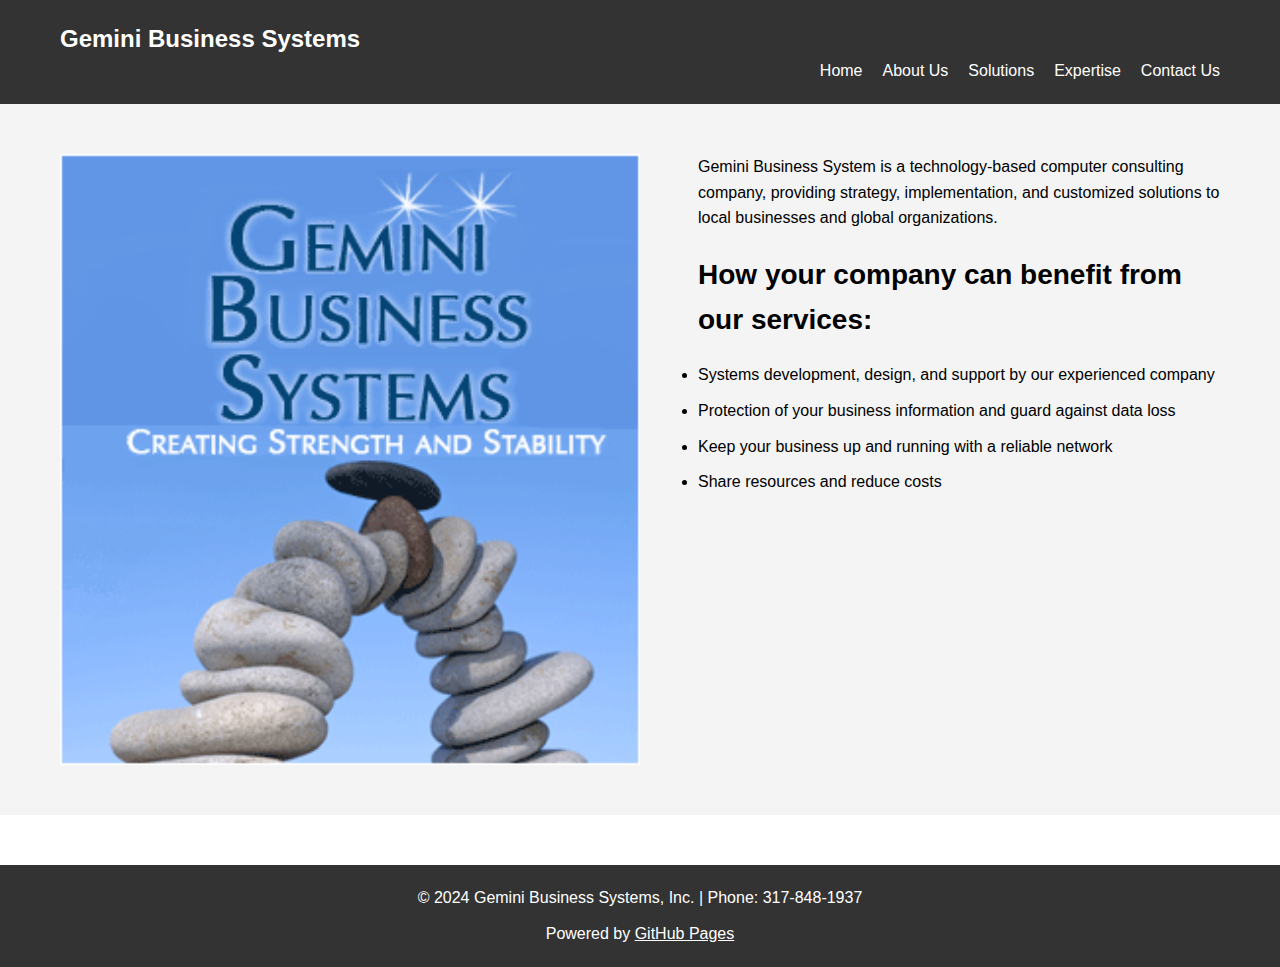
<file: index.html>
<!DOCTYPE html>
<html lang="en">
<head>
    <meta charset="UTF-8">
    <meta name="viewport" content="width=device-width, initial-scale=1.0">
    <title>Gemini Business Systems</title>
    <link rel="stylesheet" href="styles.css">
</head>
<body>
    <header class="header">
        <div class="container">
            <h1 class="logo">Gemini Business Systems</h1>
            <nav class="navbar">
                <ul class="nav-links">
                    <li><a href="index.html">Home</a></li>
                    <li><a href="about.html">About Us</a></li>
                    <li><a href="solutions.html">Solutions</a></li>
                    <li class="dropdown">
                        <a href="#" class="dropdown-btn">Expertise</a>
                        <div class="dropdown-content">
                            <a href="linc.html">Linc/EAE</a>
                            <a href="cobol.html">COBOL</a>
                            <a href="unisys.html">Unisys MCP</a>
                        </div>
                    </li>
                    <li><a href="contact.html">Contact Us</a></li>
                </ul>
            </nav>
        </div>
    </header>

    <section class="hero">
        <div class="container">
            <div class="hero-content">
                <img src="images/top_rocks.png" alt="New Logo Image" class="hero-image">
                <div class="hero-text">
                    <p class="hero-description">Gemini Business System is a technology-based computer consulting company, providing strategy, implementation, and customized solutions to local businesses and global organizations.</p>
                    <h2 class="hero-title">How your company can benefit from our services:</h2>
                    <ul class="benefits-list">
                        <li>Systems development, design, and support by our experienced company</li>
                        <li>Protection of your business information and guard against data loss</li>
                        <li>Keep your business up and running with a reliable network</li>
                        <li>Share resources and reduce costs</li>
                    </ul>
                </div>
            </div>
        </div>
    </section>

    <footer class="footer">
        <div class="container">
            <p class="footer-text">&copy; 2024 Gemini Business Systems, Inc. | Phone: 317-848-1937</p>
            <p class="footer-powered-by">Powered by <a href="https://pages.github.com/" target="_blank">GitHub Pages</a></p>
        </div>
    </footer>

    <script src="script.js"></script>
    
</body>
</html>
</file>
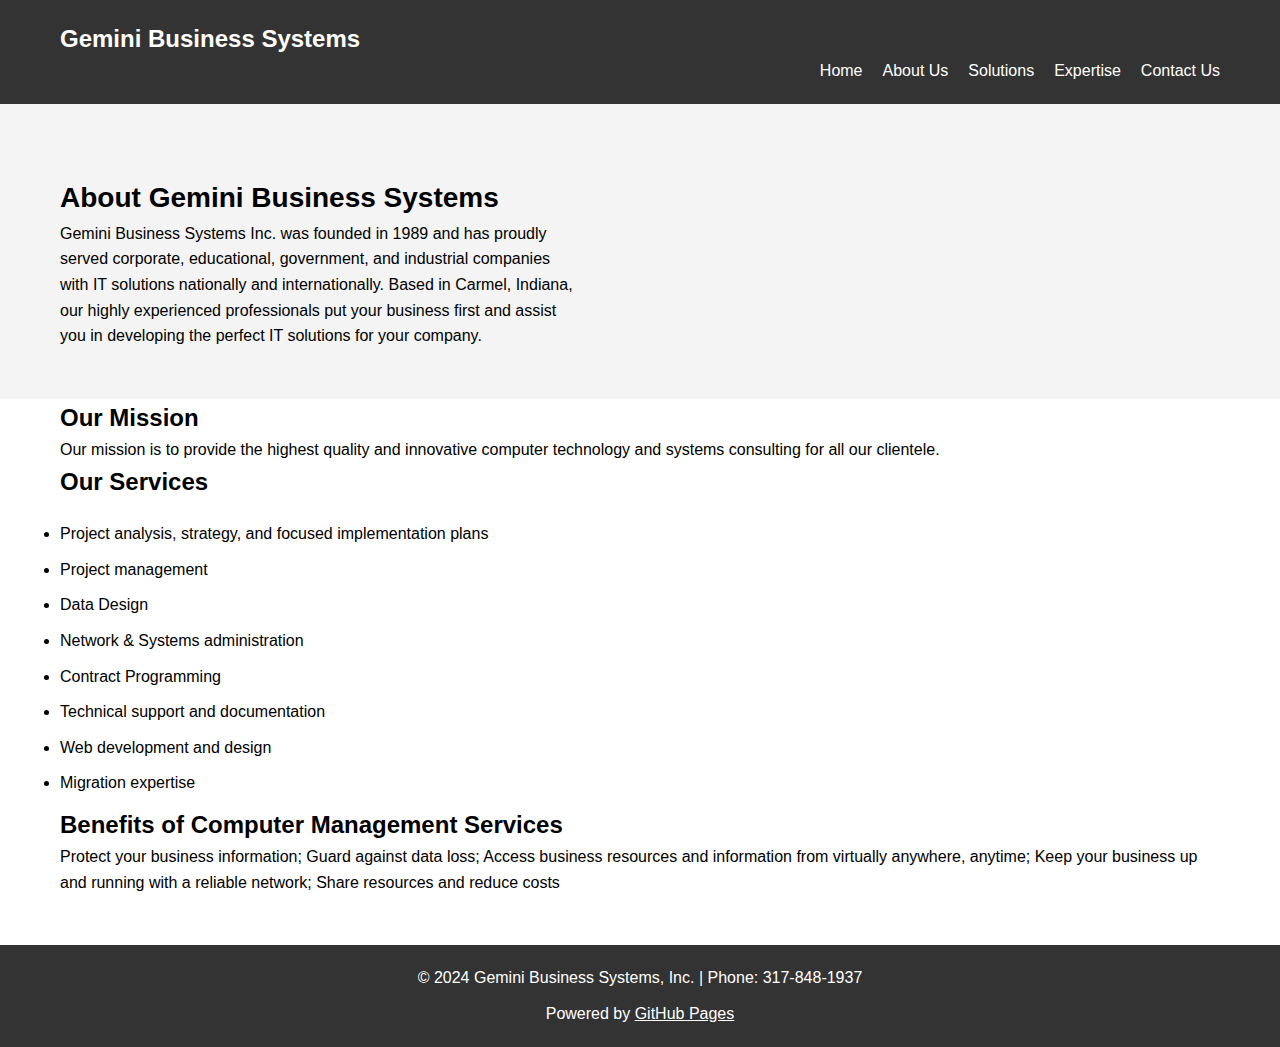
<file: about.html>
<!DOCTYPE html>
<html lang="en">
<head>
    <meta charset="UTF-8">
    <meta name="viewport" content="width=device-width, initial-scale=1.0">
    <title>About Gemini Business Systems</title>
    <link rel="stylesheet" href="styles.css">
</head>
<body>
    <header class="header">
        <div class="container">
            <h1 class="logo">Gemini Business Systems</h1>
            <nav class="navbar">
                <ul class="nav-links">
                    <li><a href="index.html">Home</a></li>
                    <li><a href="about.html">About Us</a></li>
                    <li><a href="solutions.html">Solutions</a></li>
                    <li class="dropdown">
                        <a href="#" class="dropdown-btn">Expertise</a>
                        <div class="dropdown-content">
                            <a href="linc.html">Linc/EAE</a>
                            <a href="cobol.html">COBOL</a>
                            <a href="unisys.html">Unisys MCP</a>
                            <!--- remove php page -->
                            <!--<a href="php.html">PHP</a>-->
                        </div>
                    </li>
                    <!-- remove Partnerships altogether -->
					<!--<li class="dropdown">
                        <a href="#" class="dropdown-btn">Partnerships</a>
                        <div class="dropdown-content">
                            <a href="filevision.html">FileVision</a>
                        </div>
                    </li>-->
                    <li><a href="contact.html">Contact Us</a></li>
                </ul>
            </nav>
        </div>
    </header>

    <section class="hero">
        <div class="container">
            <div class="hero-content">
                <div class="hero-text">
                    <h2 class="hero-title">About Gemini Business Systems</h2>
                    <p class="hero-description">
                        Gemini Business Systems Inc. was founded in 1989 and has proudly served corporate, educational, government, and industrial companies with IT solutions nationally and internationally. Based in Carmel, Indiana, our highly experienced professionals put your business first and assist you in developing the perfect IT solutions for your company.
                    </p>
                </div>
            </div>
        </div>
    </section>

    <section class="about-content">
        <div class="container">
            <h2 class="section-title">Our Mission</h2>
            <p>
                Our mission is to provide the highest quality and innovative computer technology and systems consulting for all our clientele.
            </p>

            <h2 class="section-title">Our Services</h2>
            <ul class="benefits-list">
                <li>Project analysis, strategy, and focused implementation plans</li>
                <li>Project management</li>
                <li>Data Design</li>
                <li>Network & Systems administration</li>
                <li>Contract Programming</li>
                <li>Technical support and documentation</li>
                <li>Web development and design</li>
                <li>Migration expertise</li>
            </ul>

			<h2 class="section-title">Benefits of Computer Management Services</h2>
            <p>
                Protect your business information; Guard against data loss; Access business resources and information from virtually anywhere, anytime; Keep your business up and running with a reliable network; Share resources and reduce costs
            </p>
        </div>
    </section>

    <footer class="footer">
        <div class="container">
            <p class="footer-text">&copy; 2024 Gemini Business Systems, Inc. | Phone: 317-848-1937</p>
            <p class="footer-powered-by">Powered by <a href="https://pages.github.com/" target="_blank">GitHub Pages</a></p>
        </div>
    </footer>

    <script src="script.js"></script>
</body>
</html>
</file>
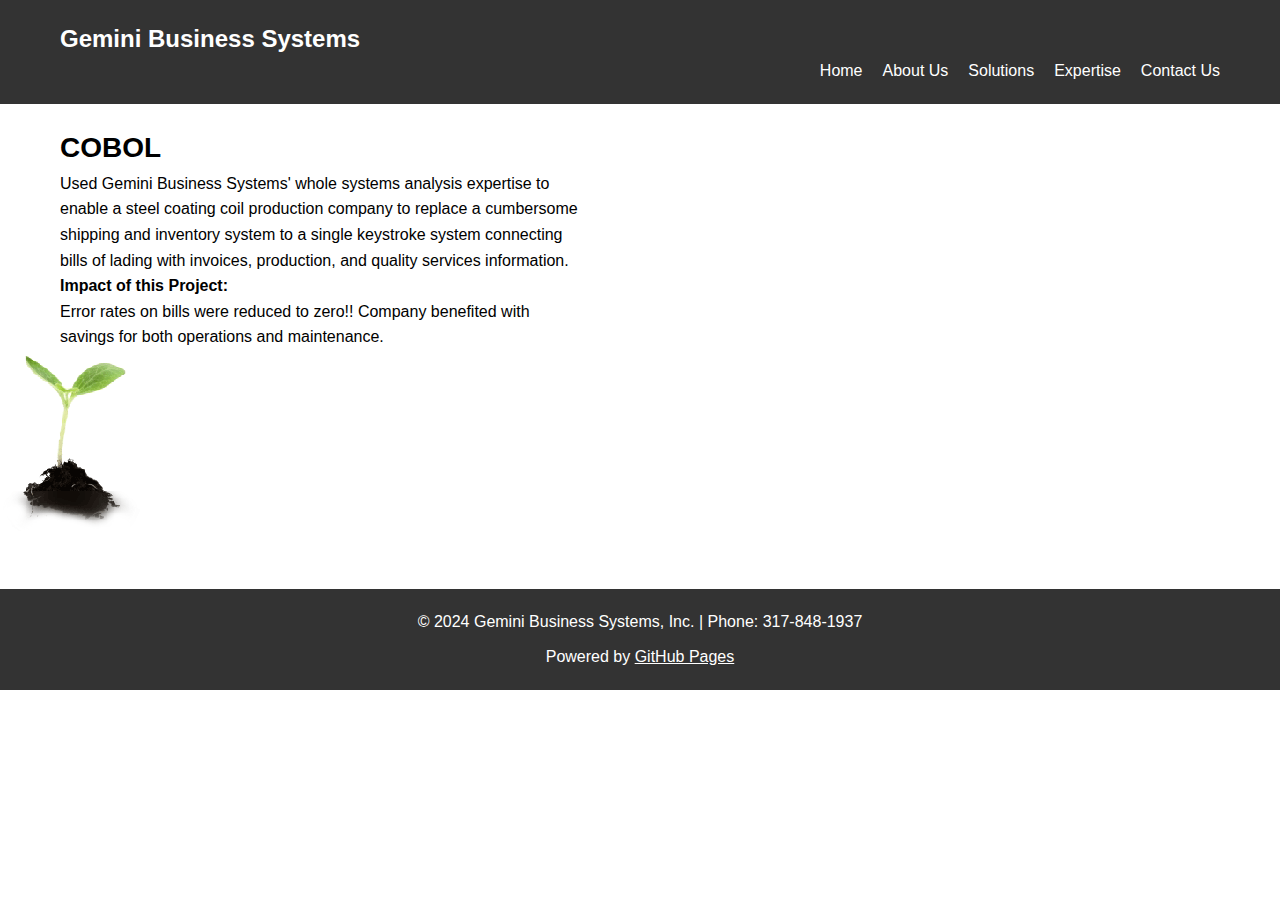
<file: cobol.html>
<!--- originally from view-source:https://www.geminibusiness.com/cobol.php --->
<!DOCTYPE html>
<html lang="en">

<head>
	<meta charset="UTF-8">
	<meta name="viewport" content="width=device-width, initial-scale=1.0">
	<title>Expertise - COBOL - Gemini Business Systems</title>
	<link rel="stylesheet" href="styles.css">
</head>

<body>
	<header class="header">
        <div class="container">
            <h1 class="logo">Gemini Business Systems</h1>
            <nav class="navbar">
                <ul class="nav-links">
                    <li><a href="index.html">Home</a></li>
                    <li><a href="about.html">About Us</a></li>
                    <li><a href="solutions.html">Solutions</a></li>
                    <li class="dropdown">
                        <a href="#" class="dropdown-btn">Expertise</a>
                        <div class="dropdown-content">
                            <a href="linc.html">Linc/EAE</a>
                            <a href="cobol.html">COBOL</a>
                            <a href="unisys.html">Unisys MCP</a>
                            <!--- remove php page -->
                            <!--<a href="php.html">PHP</a>-->
                        </div>
                    </li>
                    <!-- remove Partnerships altogether -->
					<!--<li class="dropdown">
                        <a href="#" class="dropdown-btn">Partnerships</a>
                        <div class="dropdown-content">
                            <a href="filevision.html">FileVision</a>
                        </div>
                    </li>-->
                    <li><a href="contact.html">Contact Us</a></li>
                </ul>
            </nav>
        </div>
    </header>

	<section class="cobol-content">
		<div class="container">
			<div class="hero-content">
				<div class="hero-text">
					<h2 class="hero-title">COBOL</h2>
					<p>
						Used Gemini Business Systems' whole systems analysis expertise to enable a steel coating coil
						production company to replace a cumbersome shipping and inventory system to a single keystroke
						system connecting bills of lading with invoices, production, and quality services information.
					</p>
					<p>
						<strong>Impact of this Project:</strong><br>
						Error rates on bills were reduced to zero!!
						Company benefited with savings for both operations and maintenance.
					</p>
				</div>
			</div>
		</div>
		<img src="images/plant.gif" alt="Plant Image" class="cobol-image">
	</section>

	<footer class="footer">
		<div class="container">
			<p class="footer-text">&copy; 2024 Gemini Business Systems, Inc. | Phone: 317-848-1937</p>
			<p class="footer-powered-by">Powered by <a href="https://pages.github.com/" target="_blank">GitHub Pages</a>
			</p>
		</div>
	</footer>

	<script src="script.js"></script>
</body>

</html>





<!-- old
<!DOCTYPE html
	PUBLIC "-//W3C//DTD XHTML 1.0 Transitional//EN" "http://www.w3.org/TR/xhtml1/DTD/xhtml1-transitional.dtd">

<html xmlns="http://www.w3.org/1999/xhtml" lang="en">

<head>
	<link rel="stylesheet" href="gemstyle.css">
	<title>Gemini Business Systems</title>

	<meta http-equiv="Content-Type" content="text/html; charset=utf-8" />
	<meta http-equiv="Content-Style-Type" content="text/css" />




	<script src="includes/prototype.lite.js" type="text/javascript"></script>
	<script src="includes/moo.fx.pack.js" type="text/javascript"></script>

	<meta name="author" content="Ryan Dunwiddie - Kittiff.com" />
	<meta name="copyright" content="&copy; 2007 Gemini Business Systems" />
	<meta name="description" content="computer consulting" />
	<meta name="keywords" content="corporate,guidelines,cataloging" />



</head>

<body>
	<div id="container">

		<div id="top">

		</div>

		<div id="body">

			<div id="sidebar">
				<div id="menu">
					<ul>
						<li><a href="index.html">home</a></li>
						<li><a href="about.html">about us</a></li>
						<li><a href="solutions.html">solutions</a></li>

						<li><a href="#">expertise</a></li>
						<li class="small">
							<ul class="sub">
								<li><a href="linc.html">linc/eae</a></li>
								<li><a href="cobol.html">cobol</a></li>
								<li><a href="unisys.html">unisys mcp</a></li>
								<li><a href="php.html">php</a></li>
							</ul>
						</li>
						<li><a href="#">partnerships</a></li>
						<li>
							<ul class="sub">
								<li><a href="filevision.html">filevision</a></li>
							</ul>
						</li>
						<li><a href="contact.html">contact us</a></li>

					</ul>
				</div>
				<p>Copyright &copy; 2024
					<br />
					Gemini Business Systems, Inc.<br />
					1089 Third Ave. S.W. Suite 103<br />
					Carmel, IN 46032<br />
					info@geminibusiness.com
				</p>

			</div>
			<div id="content">

				<h1>COBOL
				</h1>
				<p>

					Used Gemini Business Systems' whole systems analysis expertise to enable a steel coating coil
					production company to replace a cumbersome shipping and inventory system to a single keystroke
					system connecting bills of lading with invoices, production, and quality services information.
				</p>
				<p>
					<strong>Impact of this Project:</strong><br>
					Error rates on bills were reduced to zero!!
					Company benefited with savings for both operations and maintenance.


				</p>
				<div id="small-line1">
					<p>
						Roll Coater Inc.
						</br> Greenfield, IN
						</br></br>
					</p>
				</div>
				<img src="images/plant.gif" class="right">
			</div>
		</div>
		<div id="footer">
			<!--- change phone number and remove kittiff
			Copyright &copy; Gemini Business Systems, Inc. | Phone: 317-848-1937
			<br />
			<a href='https://pages.github.com/' target="_blank">powered by github pages</a><br />
		</div>
	</div>
</body>

</html>-->
</file>
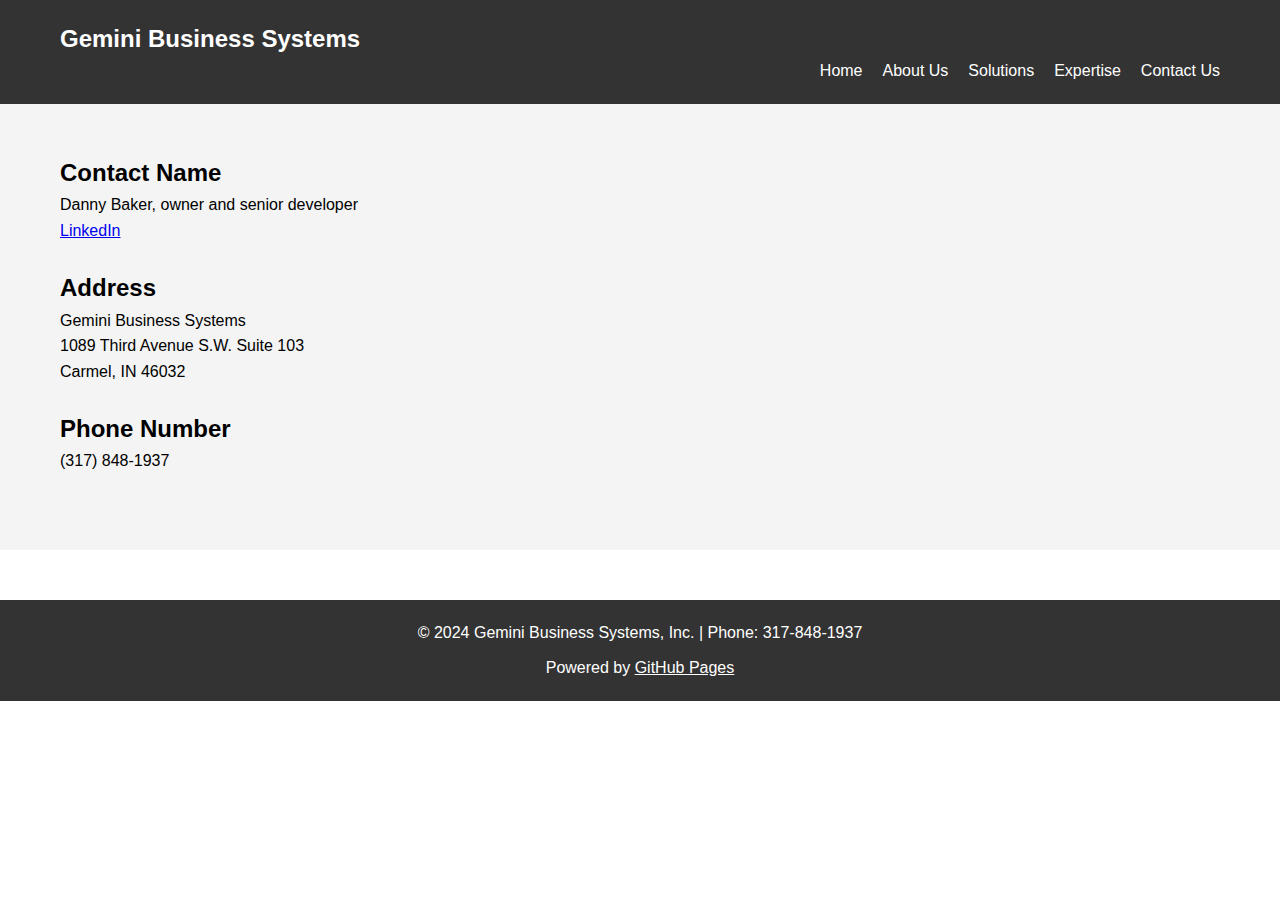
<file: contact.html>
<!--- from view-source:https://www.geminibusiness.com/contactus.php --->
<!DOCTYPE html>
<html lang="en">
<head>
    <meta charset="UTF-8">
    <meta name="viewport" content="width=device-width, initial-scale=1.0">
    <title>Contact Us - Gemini Business Systems</title>
    <link rel="stylesheet" href="styles.css">
</head>
<body>
    <header class="header">
        <div class="container">
            <h1 class="logo">Gemini Business Systems</h1>
            <nav class="navbar">
                <ul class="nav-links">
                    <li><a href="index.html">Home</a></li>
                    <li><a href="about.html">About Us</a></li>
                    <li><a href="solutions.html">Solutions</a></li>
                    <li class="dropdown">
                        <a href="#" class="dropdown-btn">Expertise</a>
                        <div class="dropdown-content">
                            <a href="linc.html">Linc/EAE</a>
                            <a href="cobol.html">COBOL</a>
                            <a href="unisys.html">Unisys MCP</a>
                            <!--- remove php page -->
                            <!--<a href="php.html">PHP</a>-->
                        </div>
                    </li>
                    <!-- remove Partnerships altogether -->
					<!--<li class="dropdown">
                        <a href="#" class="dropdown-btn">Partnerships</a>
                        <div class="dropdown-content">
                            <a href="filevision.html">FileVision</a>
                        </div>
                    </li>-->
                    <li><a href="contact.html">Contact Us</a></li>
                </ul>
            </nav>
        </div>
    </header>


	<section class="hero">
        <div class="container">
            <div class="hero-content">
                <div class="hero-text">
					<h2>Contact Name</h2>
					<p>
						Danny Baker, owner and senior developer<br>
						<a href="https://www.linkedin.com/in/danny-baker-65ab276/">LinkedIn</a><br><br>
					</p>
					<h2>Address</h2>
					<p>
						Gemini Business Systems<br>
						1089 Third Avenue S.W. Suite 103<br>
						Carmel, IN 46032<br><br>
					</p>
					<h2>Phone Number</h2>
					<p>
						(317) 848-1937<br><br>
					</p>
                </div>
            </div>
        </div>
    </section>


	<footer class="footer">
        <div class="container">
            <p class="footer-text">&copy; 2024 Gemini Business Systems, Inc. | Phone: 317-848-1937</p>
            <p class="footer-powered-by">Powered by <a href="https://pages.github.com/" target="_blank">GitHub Pages</a></p>
        </div>
    </footer>

    <script src="script.js"></script>
</body>
</html>



<!-- old
	<!DOCTYPE html
	PUBLIC "-//W3C//DTD XHTML 1.0 Transitional//EN" "http://www.w3.org/TR/xhtml1/DTD/xhtml1-transitional.dtd">

<html xmlns="http://www.w3.org/1999/xhtml" lang="en">

<head>
	<link rel="stylesheet" href="gemstyle.css">
	<title>Gemini Business Systems</title>

	<meta http-equiv="Content-Type" content="text/html; charset=utf-8" />
	<meta http-equiv="Content-Style-Type" content="text/css" />




	<script src="includes/prototype.lite.js" type="text/javascript"></script>
	<script src="includes/moo.fx.pack.js" type="text/javascript"></script>

	<meta name="author" content="Ryan Dunwiddie - Kittiff.com" />
	<meta name="copyright" content="&copy; 2007 Gemini Business Systems" />
	<meta name="description" content="computer consulting" />
	<meta name="keywords" content="corporate,guidelines,cataloging" />



</head>

<body>
	<div id="container">

		<div id="top">

		</div>

		<div id="body">

			<div id="sidebar">
				<div id="menu">
					<ul>
						<li><a href="index.html">home</a></li>
						<li><a href="about.html">about us</a></li>
						<li><a href="solutions.html">solutions</a></li>

						<li><a href="#">expertise</a></li>
						<li class="small">
							<ul class="sub">
								<li><a href="linc.html">linc/eae</a></li>
								<li><a href="cobol.html">cobol</a></li>
								<li><a href="unisys.html">unisys mcp</a></li>
								<li><a href="php.html">php</a></li>
							</ul>
						</li>
						<li><a href="#">partnerships</a></li>
						<li>
							<ul class="sub">
								<li><a href="filevision.html">filevision</a></li>
							</ul>
						</li>
						<li><a href="contact.html">contact us</a></li>

					</ul>
				</div>
				<p>Copyright &copy; 2024
					<br />
					Gemini Business Systems, Inc.<br />
					1089 Third Ave. S.W. Suite 103<br />
					Carmel, IN 46032<br />
					info@geminibusiness.com
				</p>

			</div>
			<div id="content">
				<h1>Contact Name</h1>
				<p>
					Danny Baker, owner and senior developer<br>
					<a href="https://www.linkedin.com/in/danny-baker-65ab276/">LinkedIn</a><br><br>
				</p>
				<h1>Address</h1>
				<p>
					Gemini Business Systems<br>
					1089 Third Avenue S.W. Suite 103<br>
					Carmel, IN 46032<br><br>
				</p>
				<h1>Phone Number</h1>
				<p>
					(317) 848-1937<br><br>
				</p>
			</div>
		</div>
		<div id="footer">
			<!--- change phone number and remove kittiff 
			Copyright &copy; Gemini Business Systems, Inc. | Phone: 317-848-1937
			<br />
			<a href='https://pages.github.com/' target="_blank">powered by github pages</a><br />
		</div>
	</div>
</body>

</html>-->
</file>
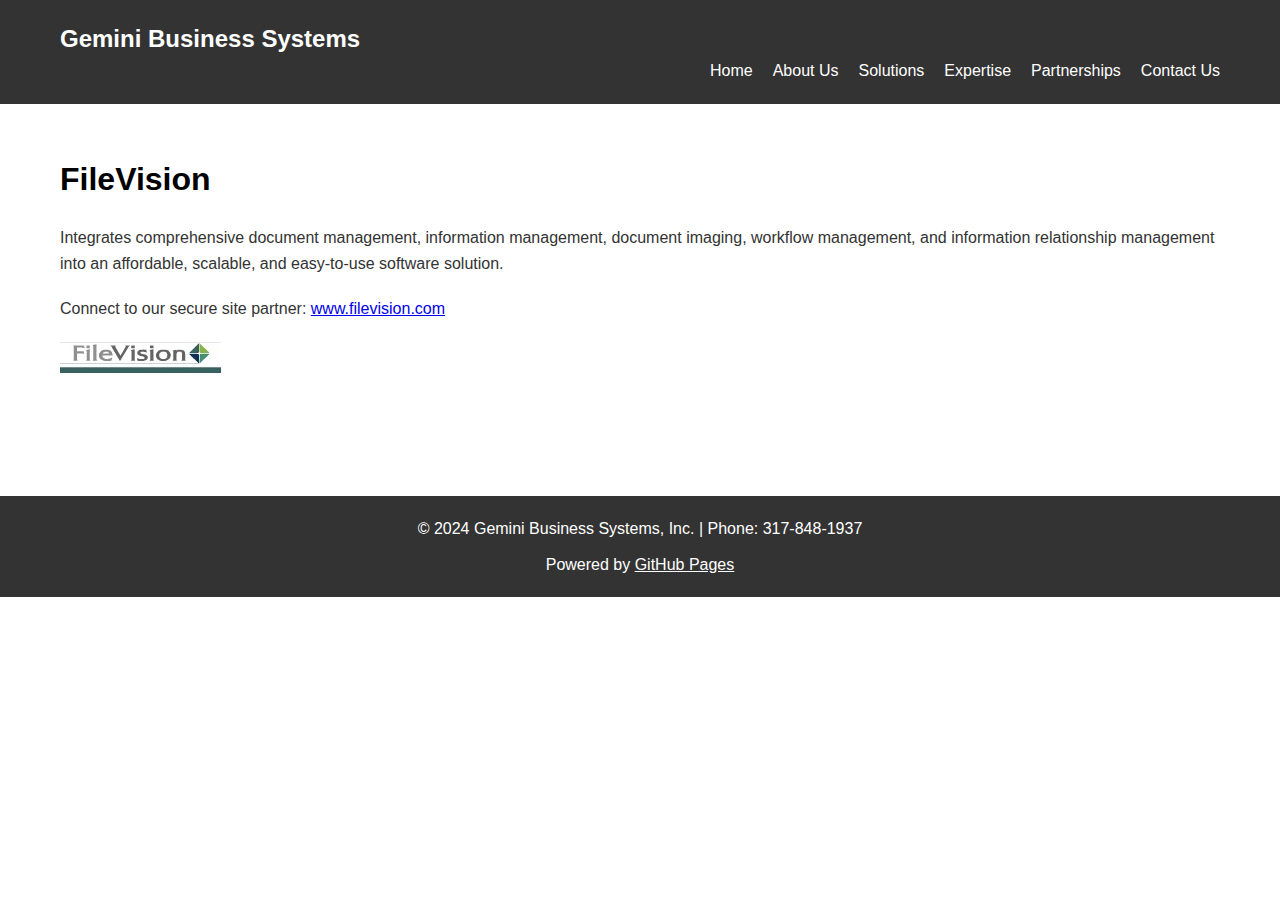
<file: filevision.html>
<!--- from view-source:https://www.geminibusiness.com/filevision.php --->
<!DOCTYPE html>
<html lang="en">
<head>
    <meta charset="UTF-8">
    <meta name="viewport" content="width=device-width, initial-scale=1.0">
    <title>FileVision | Gemini Business Systems</title>
    <link rel="stylesheet" href="styles.css">
</head>
<body>
    <header class="header">
        <div class="container">
            <h1 class="logo">Gemini Business Systems</h1>
            <nav class="navbar">
                <ul class="nav-links">
                    <li><a href="index.html">Home</a></li>
                    <li><a href="about.html">About Us</a></li>
                    <li><a href="solutions.html">Solutions</a></li>
                    <li class="dropdown">
                        <a href="#" class="dropdown-btn">Expertise</a>
                        <div class="dropdown-content">
                            <a href="linc.html">Linc/EAE</a>
                            <a href="cobol.html">COBOL</a>
                            <a href="unisys.html">Unisys MCP</a>
                            <a href="php.html">PHP</a>
                        </div>
                    </li>
                    <li><a href="#">Partnerships</a></li>
                    <li><a href="contact.html">Contact Us</a></li>
                </ul>
            </nav>
        </div>
    </header>

    <section class="content">
        <div class="container">
            <h1>FileVision</h1>
            <p>Integrates comprehensive document management, information management, document imaging, workflow management, and information relationship management into an affordable, scalable, and easy-to-use software solution.</p>
            <p class="small-text">Connect to our secure site partner: <a href="http://www.filevision.com">www.filevision.com</a></p>
            <img src="images/filevision.jpeg" alt="FileVision" class="content-image">
        </div>
    </section>

    <footer class="footer">
        <div class="container">
            <p class="footer-text">&copy; 2024 Gemini Business Systems, Inc. | Phone: 317-848-1937</p>
            <p class="footer-powered-by">Powered by <a href="https://pages.github.com/" target="_blank">GitHub Pages</a></p>
        </div>
    </footer>

    <script src="script.js"></script>
</body>
</html>
</file>
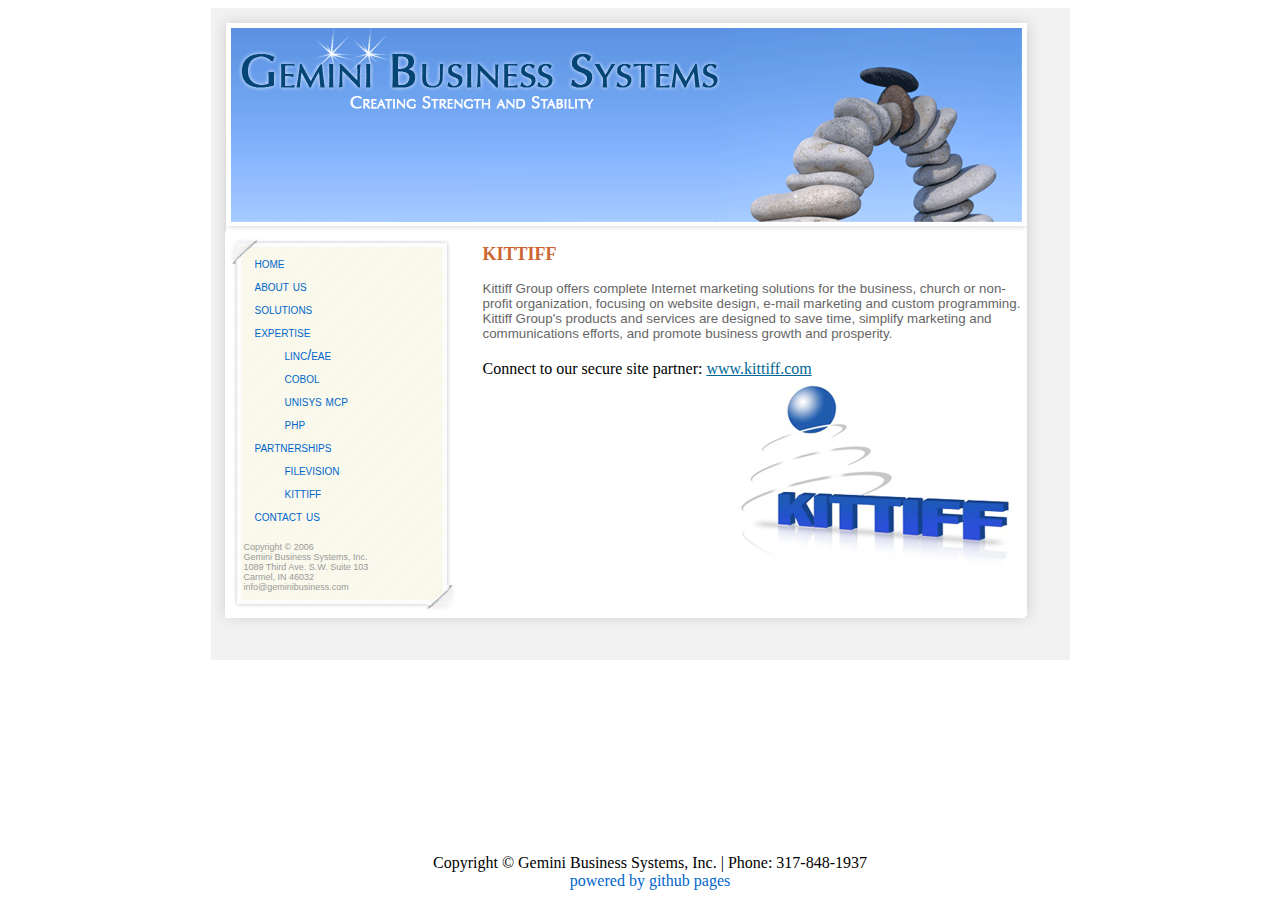
<file: kittiff.html>
<!--- from view-source:https://www.geminibusiness.com/kittiff.php --->
<!DOCTYPE html
	PUBLIC "-//W3C//DTD XHTML 1.0 Transitional//EN" "http://www.w3.org/TR/xhtml1/DTD/xhtml1-transitional.dtd">

<html xmlns="http://www.w3.org/1999/xhtml" lang="en">

<head>
	<link rel="stylesheet" href="gemstyle.css">
	<title>Gemini Business Systems</title>

	<meta http-equiv="Content-Type" content="text/html; charset=utf-8" />
	<meta http-equiv="Content-Style-Type" content="text/css" />




	<script src="includes/prototype.lite.js" type="text/javascript"></script>
	<script src="includes/moo.fx.pack.js" type="text/javascript"></script>

	<meta name="author" content="Ryan Dunwiddie - Kittiff.com" />
	<meta name="copyright" content="&copy; 2007 Gemini Business Systems" />
	<meta name="description" content="computer consulting" />
	<meta name="keywords" content="corporate,guidelines,cataloging" />



</head>

<body>
	<div id="container">

		<div id="top">

		</div>

		<div id="body">

			<div id="sidebar">
				<div id="menu">
					<ul>
						<li><a href="index.html">home</a></li>
						<li><a href="about.html">about us</a></li>
						<li><a href="solutions.html">solutions</a></li>

						<li><a href="#">expertise</a></li>
						<li class="small">
							<ul class="sub">
								<li><a href="linc.html">linc/eae</a></li>
								<li><a href="cobol.html">cobol</a></li>
								<li><a href="unisys.html">unisys mcp</a></li>
								<li><a href="php.html">php</a></li>
							</ul>
						</li>
						<li><a href="#">partnerships</a></li>
						<li>
							<ul class="sub">
								<li><a href="filevision.html">filevision</a></li>
								<li><a href="kittiff.html">kittiff</a></li>
							</ul>
						</li>
						<li><a href="contact.html">contact us</a></li>

					</ul>
				</div>
				<p>Copyright &copy; 2006
					<br />
					Gemini Business Systems, Inc.<br />
					1089 Third Ave. S.W. Suite 103<br />
					Carmel, IN 46032<br />
					info@geminibusiness.com

				</p>

			</div>
			<div id="content">

				<h1>KITTIFF</h1>
				<p>


					Kittiff Group offers complete Internet marketing solutions for the business, church or non-profit
					organization, focusing on website design, e-mail marketing and custom programming. Kittiff Group's
					products and services are designed to save time, simplify marketing and communications efforts, and
					promote business growth and prosperity.




				</p>
				Connect to our secure site partner: <a href="http://www.kittiff.com"> www.kittiff.com</a>
				<img src="images/kittiff.jpeg" class="right">


			</div>
		</div>
		<div id="footer">
			<!--- change phone number and remove kittiff -->
			Copyright &copy; Gemini Business Systems, Inc. | Phone: 317-848-1937
			<br />
			<a href='https://pages.github.com/' target="_blank">powered by github pages</a><br />
		</div>
	</div>
</body>
</html>
</file>
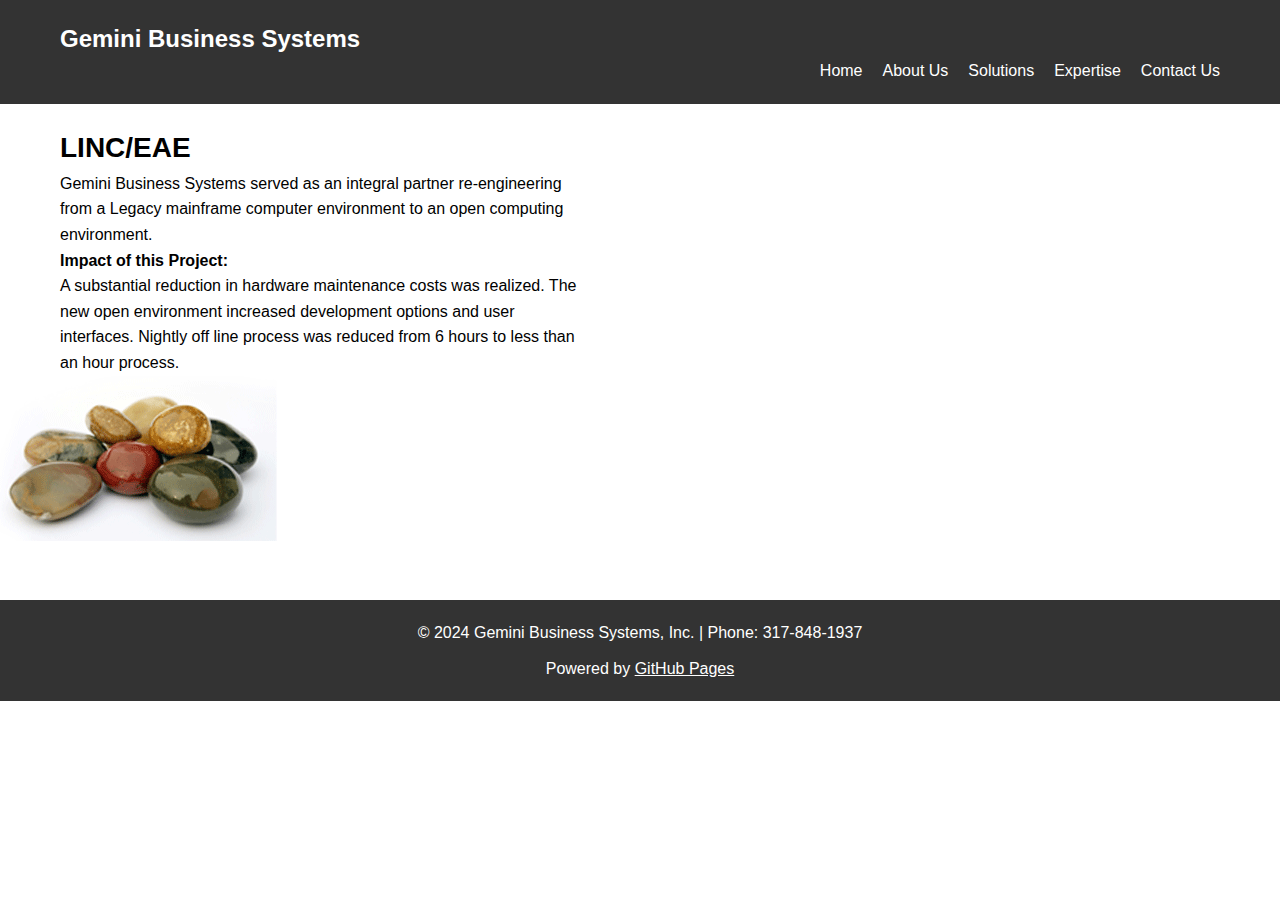
<file: linc.html>
<!--- from view-source:https://www.geminibusiness.com/linc.php 
comment -->
<!DOCTYPE html>
<html lang="en">
<head>
    <meta charset="UTF-8">
    <meta name="viewport" content="width=device-width, initial-scale=1.0">
    <title>Expertise - LINC - Gemini Business Systems</title>
    <link rel="stylesheet" href="styles.css">
</head>
<body>
    <header  class="header">
        <div class="container">
            <h1 class="logo">Gemini Business Systems</h1>
            <nav class="navbar">
                <ul class="nav-links">
                    <li><a href="index.html">Home</a></li>
                    <li><a href="about.html">About Us</a></li>
                    <li><a href="solutions.html">Solutions</a></li>
                    <li class="dropdown">
                        <a href="#" class="dropdown-btn">Expertise</a>
                        <div class="dropdown-content">
                            <a href="linc.html">Linc/EAE</a>
                            <a href="cobol.html">COBOL</a>
                            <a href="unisys.html">Unisys MCP</a>
                            <!--- remove php page -->
                            <!--<a href="php.html">PHP</a>-->
                        </div>
                    </li>
                    <!-- remove Partnerships altogether -->
					<!--<li class="dropdown">
                        <a href="#" class="dropdown-btn">Partnerships</a>
                        <div class="dropdown-content">
                            <a href="filevision.html">FileVision</a>
                        </div>
                    </li>-->
                    <li><a href="contact.html">Contact Us</a></li>
                </ul>
            </nav>
        </div>
    </header>

    <section class="linc-content">
        <div class="container">
			<div class="hero-content">
                <div class="hero-text">
                    <h2 class="hero-title">LINC/EAE</h2>
                    <p>
                        Gemini Business Systems served as an integral partner re-engineering from a Legacy mainframe computer environment to an open computing environment.
                    </p>
					<p>
						<strong>Impact of this Project:</strong><br>
						A substantial reduction in hardware maintenance costs was realized.
						The new open environment increased development options and user interfaces.
						Nightly off line process was reduced from 6 hours to less than an hour process.
					</p>
                </div>
            </div>
        </div>
        <img src="images/rocks.gif" alt="Rocks Image" class="linc-image">
    </section>

	<footer class="footer">
        <div class="container">
            <p class="footer-text">&copy; 2024 Gemini Business Systems, Inc. | Phone: 317-848-1937</p>
            <p class="footer-powered-by">Powered by <a href="https://pages.github.com/" target="_blank">GitHub Pages</a></p>
        </div>
    </footer>

    <script src="script.js"></script>
</body>
</html>


<!-- old
	<!DOCTYPE html
	PUBLIC "-//W3C//DTD XHTML 1.0 Transitional//EN" "http://www.w3.org/TR/xhtml1/DTD/xhtml1-transitional.dtd">

<html xmlns="http://www.w3.org/1999/xhtml" lang="en">

<head>
	<link rel="stylesheet" href="gemstyle.css">
	<title>Gemini Business Systems</title>

	<meta http-equiv="Content-Type" content="text/html; charset=utf-8" />
	<meta http-equiv="Content-Style-Type" content="text/css" />




	<script src="includes/prototype.lite.js" type="text/javascript"></script>
	<script src="includes/moo.fx.pack.js" type="text/javascript"></script>

	<meta name="author" content="Ryan Dunwiddie - Kittiff.com" />
	<meta name="copyright" content="&copy; 2007 Gemini Business Systems" />
	<meta name="description" content="computer consulting" />
	<meta name="keywords" content="corporate,guidelines,cataloging" />



</head>

<body>
	<div id="container">

		<div id="top">

		</div>

		<div id="body">

			<div id="sidebar">
				<div id="menu">
					<ul>
						<li><a href="index.html">home</a></li>
						<li><a href="about.html">about us</a></li>
						<li><a href="solutions.html">solutions</a></li>

						<li><a href="#">expertise</a></li>
						<li class="small">
							<ul class="sub">
								<li><a href="linc.html">linc/eae</a></li>
								<li><a href="cobol.html">cobol</a></li>
								<li><a href="unisys.html">unisys mcp</a></li>
								<li><a href="php.html">php</a></li>
							</ul>
						</li>
						<li><a href="#">partnerships</a></li>
						<li>
							<ul class="sub">
								<li><a href="filevision.html">filevision</a></li>
							</ul>
						</li>
						<li><a href="contact.html">contact us</a></li>

					</ul>
				</div>
				<p>Copyright &copy; 2024
					<br />
					Gemini Business Systems, Inc.<br />
					1089 Third Ave. S.W. Suite 103<br />
					Carmel, IN 46032<br />
					info@geminibusiness.com
				</p>

			</div>
			<div id="content">
				<h1>LINC/EAE</h1>

				<p>
					Gemini Business Systems served as an integral partner re-engineering from a Legacy mainframe
					computer environment to an open computing environment.
				</p>
				<p>
					<strong>Impact of this Project:</strong><br>
					A substantial reduction in hardware maintenance costs was realized.
					The new open environment increased development options and user interfaces.
					Nightly off line process was reduced from 6 hours to less than an hour process.
				</p>
				<div id="small-line1">
					<p>
						Seneca Foods Corporation
						<br>
						Rochester, NY
						</br></br>
					</p>
				</div>
				<img src="images/rocks.gif" class="right">
			</div>
		</div>
		<div id="footer">
			<!--- change phone number and remove kittiff 
			Copyright &copy; Gemini Business Systems, Inc. | Phone: 317-848-1937
			<br />
			<a href='https://pages.github.com/' target="_blank">powered by github pages</a><br />
		</div>
	</div>
</body>

</html>-->
</file>
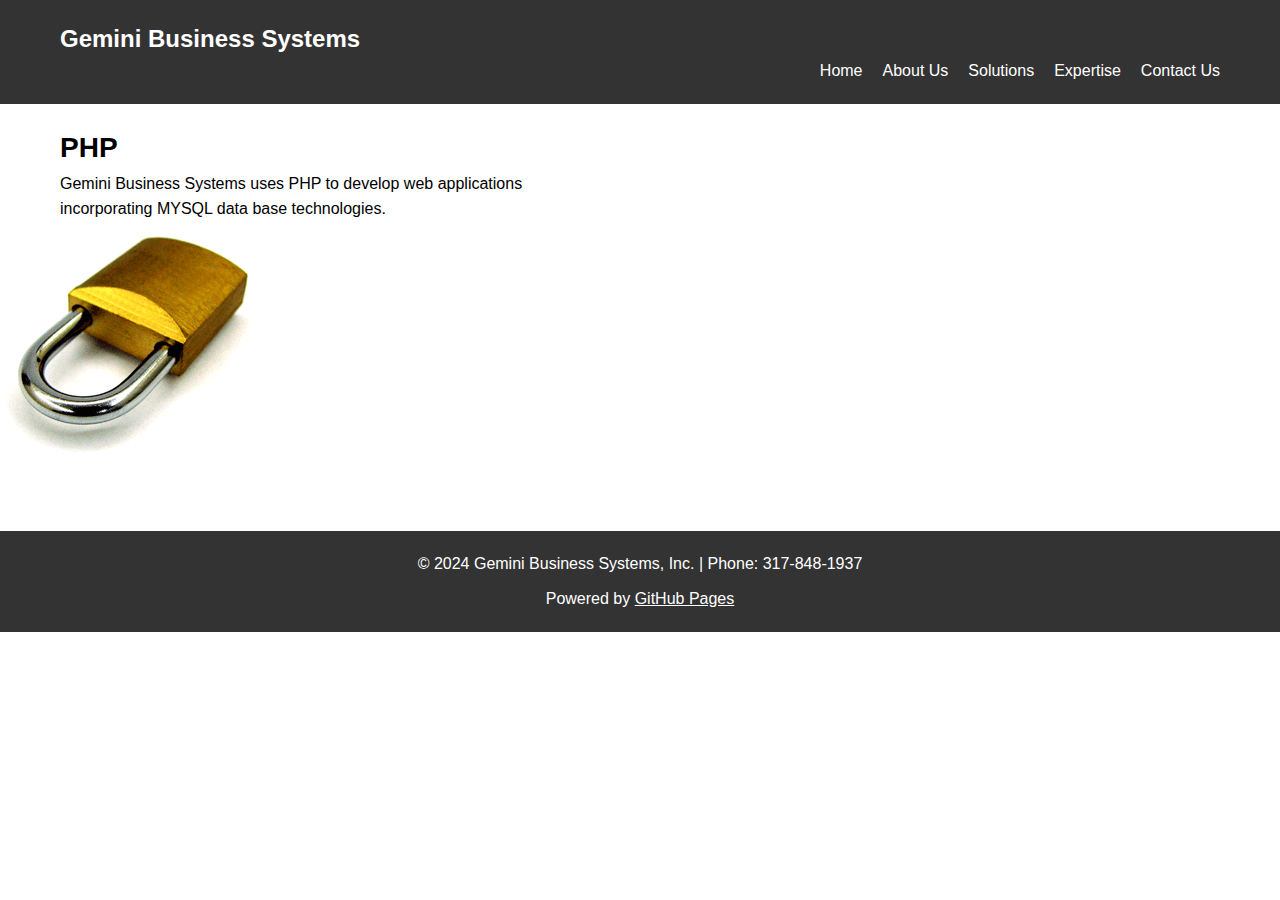
<file: php.html>
<!--- from view-source:https://www.geminibusiness.com/php.php --->
<!DOCTYPE html>
<html lang="en">
<head>
    <meta charset="UTF-8">
    <meta name="viewport" content="width=device-width, initial-scale=1.0">
    <title>Expertise - PHP - Gemini Business Systems</title>
    <link rel="stylesheet" href="styles.css">
</head>
<body>
    <header class="header">
        <div class="container">
            <h1 class="logo">Gemini Business Systems</h1>
            <nav class="navbar">
                <ul class="nav-links">
                    <li><a href="index.html">Home</a></li>
                    <li><a href="about.html">About Us</a></li>
                    <li><a href="solutions.html">Solutions</a></li>
                    <li class="dropdown">
                        <a href="#" class="dropdown-btn">Expertise</a>
                        <div class="dropdown-content">
                            <a href="linc.html">Linc/EAE</a>
                            <a href="cobol.html">COBOL</a>
                            <a href="unisys.html">Unisys MCP</a>
                            <!--- remove php page -->
                            <!--<a href="php.html">PHP</a>-->
                        </div>
                    </li>
                    <!-- remove Partnerships altogether -->
					<!--<li class="dropdown">
                        <a href="#" class="dropdown-btn">Partnerships</a>
                        <div class="dropdown-content">
                            <a href="filevision.html">FileVision</a>
                        </div>
                    </li>-->
                    <li><a href="contact.html">Contact Us</a></li>
                </ul>
            </nav>
        </div>
    </header>

    <section class="php-content">
        <div class="container">
			<div class="hero-content">
                <div class="hero-text">
                    <h2 class="hero-title">PHP</h2>
					<p>
						Gemini Business Systems uses PHP to develop web applications incorporating MYSQL data base
						technologies.
					</p>
                </div>
            </div>
        </div>
        <img src="images/padlock.gif" alt="Lock Image" class="php-image">
    </section>

	<footer class="footer">
        <div class="container">
            <p class="footer-text">&copy; 2024 Gemini Business Systems, Inc. | Phone: 317-848-1937</p>
            <p class="footer-powered-by">Powered by <a href="https://pages.github.com/" target="_blank">GitHub Pages</a></p>
        </div>
    </footer>

    <script src="script.js"></script>
</body>
</html>



<!-- old
	
	<!DOCTYPE html
	PUBLIC "-//W3C//DTD XHTML 1.0 Transitional//EN" "http://www.w3.org/TR/xhtml1/DTD/xhtml1-transitional.dtd">

<html xmlns="http://www.w3.org/1999/xhtml" lang="en">

<head>
	<link rel="stylesheet" href="gemstyle.css">
	<title>Gemini Business Systems</title>

	<meta http-equiv="Content-Type" content="text/html; charset=utf-8" />
	<meta http-equiv="Content-Style-Type" content="text/css" />




	<script src="includes/prototype.lite.js" type="text/javascript"></script>
	<script src="includes/moo.fx.pack.js" type="text/javascript"></script>

	<meta name="author" content="Ryan Dunwiddie - Kittiff.com" />
	<meta name="copyright" content="&copy; 2007 Gemini Business Systems" />
	<meta name="description" content="computer consulting" />
	<meta name="keywords" content="corporate,guidelines,cataloging" />



</head>

<body>
	<div id="container">

		<div id="top">

		</div>

		<div id="body">

			<div id="sidebar">
				<div id="menu">
					<ul>
						<li><a href="index.html">home</a></li>
						<li><a href="about.html">about us</a></li>
						<li><a href="solutions.html">solutions</a></li>

						<li><a href="#">expertise</a></li>
						<li class="small">
							<ul class="sub">
								<li><a href="linc.html">linc/eae</a></li>
								<li><a href="cobol.html">cobol</a></li>
								<li><a href="unisys.html">unisys mcp</a></li>
								<li><a href="php.html">php</a></li>
							</ul>
						</li>
						<li><a href="#">partnerships</a></li>
						<li>
							<ul class="sub">
								<li><a href="filevision.html">filevision</a></li>
							</ul>
						</li>
						<li><a href="contact.html">contact us</a></li>

					</ul>
				</div>
				<p>Copyright &copy; 2024
					<br />
					Gemini Business Systems, Inc.<br />
					1089 Third Ave. S.W. Suite 103<br />
					Carmel, IN 46032<br />
					info@geminibusiness.com
				</p>

			</div>
			<div id="content">


				<h1>PHP</h1>
				<p>
					Gemini Business Systems uses PHP to develop web applications incorporating MYSQL data base
					technologies.
				</p>
				<img src="images/padlock.gif" class="right">
			</div>
		</div>
		<div id="footer">
			<!--- change phone number and remove kittiff
			Copyright &copy; Gemini Business Systems, Inc. | Phone: 317-848-1937
			<br />
			<a href='https://pages.github.com/' target="_blank">powered by github pages</a><br />
		</div>
	</div>
</body>
</html>
-->
</file>
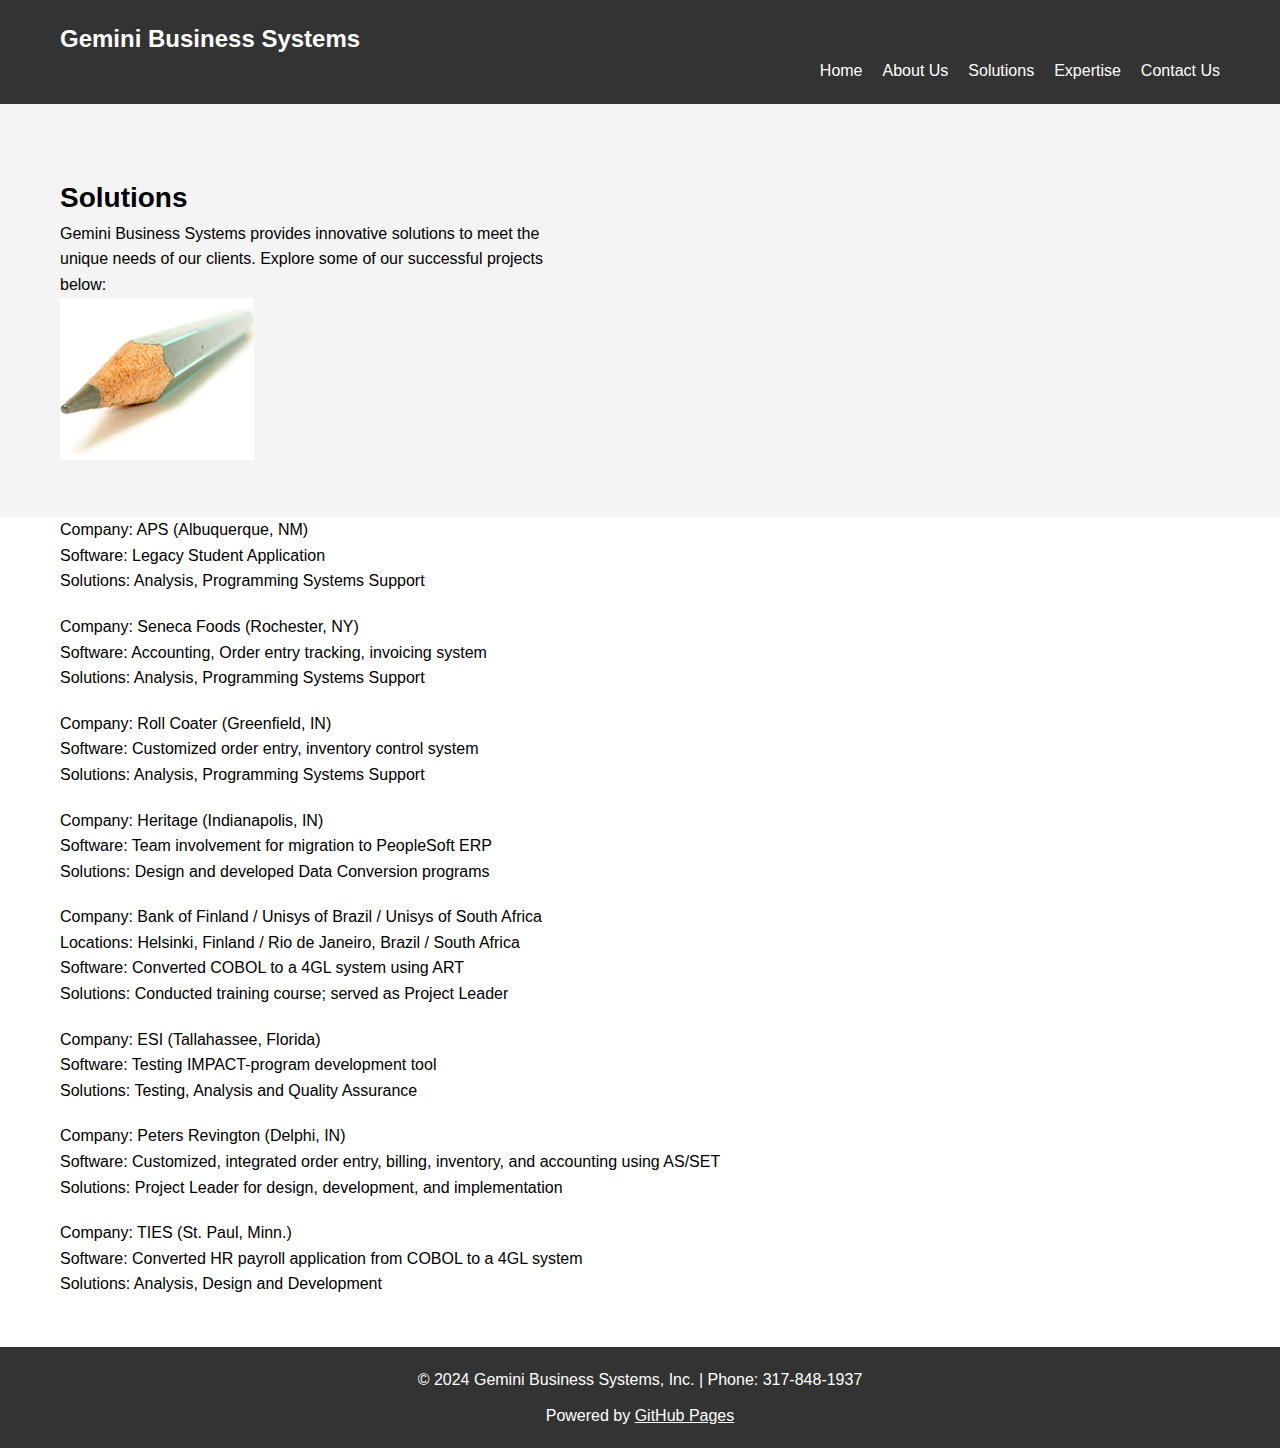
<file: solutions.html>
<!--- from view-source:https://www.geminibusiness.com/solutions.php --->
<!DOCTYPE html>
<html lang="en">
<head>
    <meta charset="UTF-8">
    <meta name="viewport" content="width=device-width, initial-scale=1.0">
    <title>Solutions - Gemini Business Systems</title>
    <link rel="stylesheet" href="styles.css">
</head>
<body>
    <header class="header">
        <div class="container">
            <h1 class="logo">Gemini Business Systems</h1>
            <nav class="navbar">
                <ul class="nav-links">
                    <li><a href="index.html">Home</a></li>
                    <li><a href="about.html">About Us</a></li>
                    <li><a href="solutions.html">Solutions</a></li>
                    <li class="dropdown">
                        <a href="#" class="dropdown-btn">Expertise</a>
                        <div class="dropdown-content">
                            <a href="linc.html">Linc/EAE</a>
                            <a href="cobol.html">COBOL</a>
                            <a href="unisys.html">Unisys MCP</a>
                            <!--- remove php page -->
                            <!--<a href="php.html">PHP</a>-->
                        </div>
                    </li>
                    <!-- remove Partnerships altogether -->
					<!--<li class="dropdown">
                        <a href="#" class="dropdown-btn">Partnerships</a>
                        <div class="dropdown-content">
                            <a href="filevision.html">FileVision</a>
                        </div>
                    </li>-->
                    <li><a href="contact.html">Contact Us</a></li>
                </ul>
            </nav>
        </div>
    </header>

    <section class="hero">
        <div class="container">
            <div class="hero-content">
                <div class="hero-text">
                    <h2 class="hero-title">Solutions</h2>
                    <p class="hero-description">
                        Gemini Business Systems provides innovative solutions to meet the unique needs of our clients. Explore some of our successful projects below:
                    </p>
					<div class="solution-image-container">
						<img src="images/pencil.gif" alt="Pencil Image" class="solution-image">
					</div>
                </div>
            </div>
        </div>
    </section>

    <section class="solutions-content">
        <div class="container">
            <div class="solution-item">
                <!--<h3>Company: APS (Albuquerque, NM)</h3>-->
				<p>Company: APS (Albuquerque, NM)</p>
                <p>Software: Legacy Student Application</p>
                <p>Solutions: Analysis, Programming Systems Support<br></p>
            </div>

			<div class="solution-item">
				<p>Company: Seneca Foods (Rochester, NY)</p>
				<p>Software: Accounting, Order entry tracking, invoicing system</p>
				<p>Solutions: Analysis, Programming Systems Support<br></p>
			</div>
			
			<div class="solution-item">
				<p>Company: Roll Coater (Greenfield, IN)</p>
				<p>Software: Customized order entry, inventory control system</p>
				<p>Solutions: Analysis, Programming Systems Support<br></p>
			</div>
			
			<div class="solution-item">
				<p>Company: Heritage (Indianapolis, IN)</p>
				<p>Software: Team involvement for migration to PeopleSoft ERP</p>
				<p>Solutions: Design and developed Data Conversion programs<br></p>
			</div>
			
			<div class="solution-item">
				<p>Company: Bank of Finland / Unisys of Brazil / Unisys of South Africa</p>
				<p>Locations: Helsinki, Finland / Rio de Janeiro, Brazil / South Africa</p>
				<p>Software: Converted COBOL to a 4GL system using ART</p>
				<p>Solutions: Conducted training course; served as Project Leader<br></p>
			</div>
			
			<div class="solution-item">
				<p>Company: ESI (Tallahassee, Florida)</p>
				<p>Software: Testing IMPACT-program development tool</p>
				<p>Solutions: Testing, Analysis and Quality Assurance<br></p>
			</div>
			
			<div class="solution-item">
				<p>Company: Peters Revington (Delphi, IN)</p>
				<p>Software: Customized, integrated order entry, billing, inventory, and accounting using AS/SET</p>
				<p>Solutions: Project Leader for design, development, and implementation<br></p>
			</div>
			
			<div class="solution-item">
				<p>Company: TIES (St. Paul, Minn.)</p>
				<p>Software: Converted HR payroll application from COBOL to a 4GL system</p>
				<p>Solutions: Analysis, Design and Development<br></p>
			</div>
            <!-- Add other solution items similarly -->
        </div>
    </section>

    <footer class="footer">
        <div class="container">
            <p class="footer-text">&copy; 2024 Gemini Business Systems, Inc. | Phone: 317-848-1937</p>
            <p class="footer-powered-by">Powered by <a href="https://pages.github.com/" target="_blank">GitHub Pages</a></p>
        </div>
    </footer>

    <script src="script.js"></script>
</body>
</html>



<!-- old page
<!DOCTYPE html
	PUBLIC "-//W3C//DTD XHTML 1.0 Transitional//EN" "http://www.w3.org/TR/xhtml1/DTD/xhtml1-transitional.dtd">

<html xmlns="http://www.w3.org/1999/xhtml" lang="en">

<head>
	<link rel="stylesheet" href="gemstyle.css">
	<title>Gemini Business Systems</title>

	<meta http-equiv="Content-Type" content="text/html; charset=utf-8" />
	<meta http-equiv="Content-Style-Type" content="text/css" />




	<script src="includes/prototype.lite.js" type="text/javascript"></script>
	<script src="includes/moo.fx.pack.js" type="text/javascript"></script>

	<meta name="author" content="Ryan Dunwiddie - Kittiff.com" />
	<meta name="copyright" content="&copy; 2007 Gemini Business Systems" />
	<meta name="description" content="computer consulting" />
	<meta name="keywords" content="corporate,guidelines,cataloging" />



</head>

<body>
	<div id="container">

		<div id="top">

		</div>

		<div id="body">

			<div id="sidebar">
				<div id="menu">
					<ul>
						<li><a href="index.html">home</a></li>
						<li><a href="about.html">about us</a></li>
						<li><a href="solutions.html">solutions</a></li>

						<li><a href="#">expertise</a></li>
						<li class="small">
							<ul class="sub">
								<li><a href="linc.html">linc/eae</a></li>
								<li><a href="cobol.html">cobol</a></li>
								<li><a href="unisys.html">unisys mcp</a></li>
								<li><a href="php.html">php</a></li>
							</ul>
						</li>
						<li><a href="#">partnerships</a></li>
						<li>
							<ul class="sub">
								<li><a href="filevision.html">filevision</a></li>
							</ul>
						</li>
						<li><a href="contact.html">contact us</a></li>

					</ul>
				</div>
				<p>Copyright &copy; 2024
					<br />
					Gemini Business Systems, Inc.<br />
					1089 Third Ave. S.W. Suite 103<br />
					Carmel, IN 46032<br />
					info@geminibusiness.com
				</p>

			</div>
			<div id="content">
				<img src="images/pencil.gif" class="right">

				<h1>Solutions</h1>
				<p>
					<span>Company: APS </span>
					(Albuquerque, NM)</br>
					Software: Legacy Student Application </br>
					Solutions: Analysis, Programming Systems Support
				</p>
				<p>
					<span>Company: Seneca Foods </span>
					(Rochester, NY)</br>
					Software: Accounting, Order entry tracking, invoicing system</br>
					Solutions: Analysis, Programming Systems Support
				</p>
				<p>
					<span>Company: Roll Coater </span>
					(Greenfield, IN)</br>
					Software: Customized order entry, inventory control system</br>
					Solutions: Analysis, Programming Systems Support
				</p>
				<p>
					<span>Company: Heritage </span>
					(Indianapolis, IN)</br>
					Software: Team involvement for migration to PeopleSoft ERP</br>
					Solutions: Design and developed Data Conversion programs
				</p>
				<p>
					Company: Bank of Finland / Unisys of Brazil /
					Unisys of South Africa </br>
					Locations: Helsinki, Finland / Rio de Janeiro, Brazil /
					South Africa <br>
					Software: Converted COBOL to a 4GL system using ART</br>
					Solutions: Conducted training course; served as Project Leader
				</p>

				<p>
					<span>Company: ESI</span>
					(Tallahassee, Florida)</br>
					Software:Testing IMPACT-program development tool</br>
					Solutions: Testing, Analysis and Quality Assurance
				</p>
				<p>
					<span>Company: Peters Revington</span>
					(Delphi, IN)</br>
					Software: Customized, integrated order entry, billing, inventory, and accounting using AS/SET</br>
					Solutions: Project Leader for design, development, and implementation
				</p>
				<p>
					<span>Company: TIES</span>
					(St. Paul, Minn.)</br>
					Software: Converted HR payroll application from COBOL to a 4GL system.</br>
					Solutions: Analysis, Design and Development
				</p>
				<!--- extra p so that text isn't covered up
				<p>
					<br>
					<br>
				</p>

			</div>
		</div>
		<div id="footer">
			<!--- change phone number and remove kittiff
			Copyright &copy; Gemini Business Systems, Inc. | Phone: 317-848-1937
			<br />
			<a href='https://pages.github.com/' target="_blank">powered by github pages</a><br />
		</div>
	</div>
</body>
</html>
-->
</file>
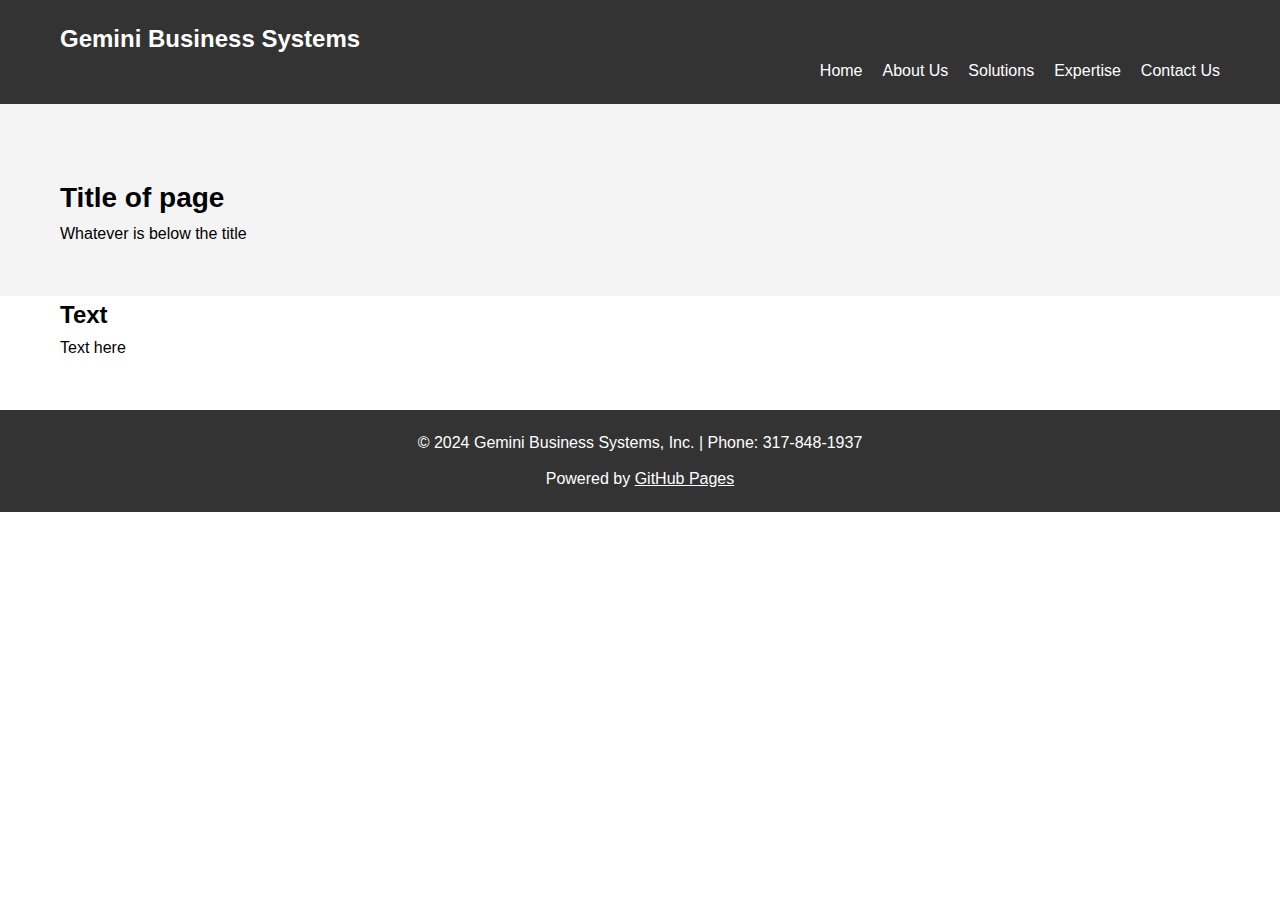
<file: template.html>
<!DOCTYPE html>
<html lang="en">
<head>
    <meta charset="UTF-8">
    <meta name="viewport" content="width=device-width, initial-scale=1.0">
    <title>About Gemini Business Systems</title>
    <link rel="stylesheet" href="styles.css">
</head>
<!-- same basic body for every page -->
<body>
    <!-- same header for every page -->
    <header class="header">
        <div class="container">
            <h1 class="logo">Gemini Business Systems</h1>
            <nav class="navbar">
                <ul class="nav-links">
                    <li><a href="index.html">Home</a></li>
                    <li><a href="about.html">About Us</a></li>
                    <li><a href="solutions.html">Solutions</a></li>
                    <li class="dropdown">
                        <a href="#" class="dropdown-btn">Expertise</a>
                        <div class="dropdown-content">
                            <a href="linc.html">Linc/EAE</a>
                            <a href="cobol.html">COBOL</a>
                            <a href="unisys.html">Unisys MCP</a>
                            <!--- remove php page -->
                            <!--<a href="php.html">PHP</a>-->
                        </div>
                    </li>
                    <!-- remove Partnerships altogether -->
					<!--<li class="dropdown">
                        <a href="#" class="dropdown-btn">Partnerships</a>
                        <div class="dropdown-content">
                            <a href="filevision.html">FileVision</a>
                        </div>
                    </li>-->
                    <li><a href="contact.html">Contact Us</a></li>
                </ul>
            </nav>
        </div>
    </header>

    <!-- different content per page, but with consistent "hero" styling -->
    <section class="hero">
        <div class="container">
            <div class="hero-content">
                <div class="hero-text">
                    <h2 class="hero-title">Title of page</h2>
                    <p class="hero-description">
                        Whatever is below the title
                    </p>
                </div>
            </div>
        </div>
    </section>

    <!-- content differs per page -->
    <section class="about-content">
        <div class="container">
            <h2 class="section-title">Text</h2>
            <p>
                Text here
            </p>

    </section>

    <!-- same footer per page -->
    <footer class="footer">
        <div class="container">
            <p class="footer-text">&copy; 2024 Gemini Business Systems, Inc. | Phone: 317-848-1937</p>
            <p class="footer-powered-by">Powered by <a href="https://pages.github.com/" target="_blank">GitHub Pages</a></p>
        </div>
    </footer>

    <!-- script.js just in case (no JS used as of yet)-->
    <script src="script.js"></script>
</body>
</html>
</file>
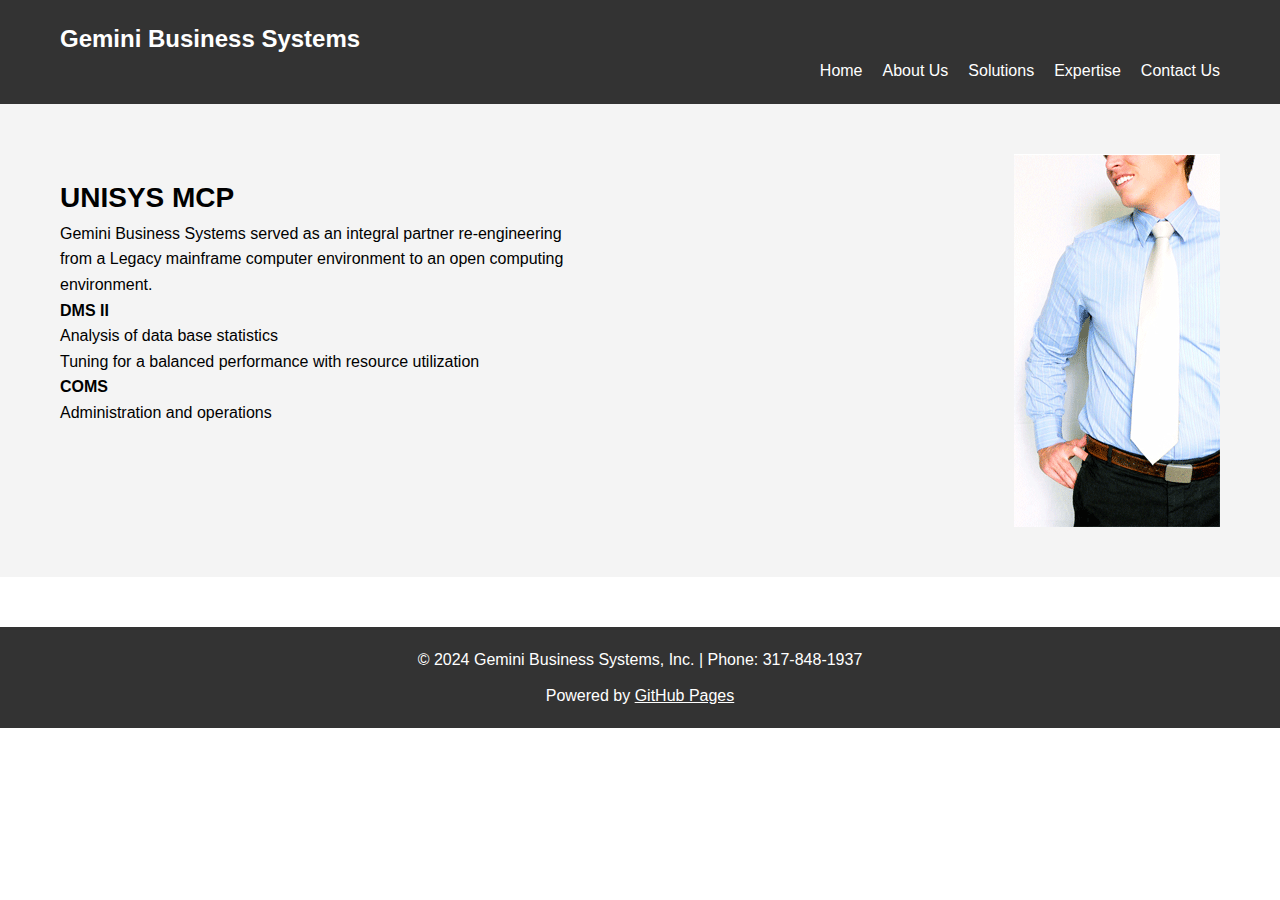
<file: unisys.html>
<!--- from view-source:https://www.geminibusiness.com/unisys.php --->
<!DOCTYPE html>
<html lang="en">
<head>
    <meta charset="UTF-8">
    <meta name="viewport" content="width=device-width, initial-scale=1.0">
    <title>Expertise - UNISYS - Gemini Business Systems</title>
    <link rel="stylesheet" href="styles.css">
</head>
<body>
    <header class="header">
        <div class="container">
            <h1 class="logo">Gemini Business Systems</h1>
            <nav class="navbar">
                <ul class="nav-links">
                    <li><a href="index.html">Home</a></li>
                    <li><a href="about.html">About Us</a></li>
                    <li><a href="solutions.html">Solutions</a></li>
                    <li class="dropdown">
                        <a href="#" class="dropdown-btn">Expertise</a>
                        <div class="dropdown-content">
                            <a href="linc.html">Linc/EAE</a>
                            <a href="cobol.html">COBOL</a>
                            <a href="unisys.html">Unisys MCP</a>
                            <!--- remove php page -->
                            <!--<a href="php.html">PHP</a>-->
                        </div>
                    </li>
                    <!-- remove Partnerships altogether -->
					<!--<li class="dropdown">
                        <a href="#" class="dropdown-btn">Partnerships</a>
                        <div class="dropdown-content">
                            <a href="filevision.html">FileVision</a>
                        </div>
                    </li>-->
                    <li><a href="contact.html">Contact Us</a></li>
                </ul>
            </nav>
        </div>
    </header>

	<section class="hero">
        <div class="container">
            <div class="hero-content">
                <div class="hero-text">
					<h2 class="hero-title">UNISYS MCP</h2>
                    <p>
                        Gemini Business Systems served as an integral partner re-engineering from a Legacy mainframe computer environment to an open computing environment.
                    </p>
					<p>
						<strong> DMS II </strong>
						</br>
						Analysis of data base statistics</br>
						Tuning for a balanced performance with resource utilization
					</p>
	
					<p>
						<strong>COMS </strong></br>
						Administration and operations
					</p>
					<!-- remove DEPCON lines
					<p>
						<strong> DEPCON </strong></br>
						Reformatting file to email attachment and posting file to web
					</p>-->
                </div>
				<img src="images/guy.gif" alt="Guy Image" class="hero-image-test">
            </div>
        </div>
    </section>

	<footer class="footer">
        <div class="container">
            <p class="footer-text">&copy; 2024 Gemini Business Systems, Inc. | Phone: 317-848-1937</p>
            <p class="footer-powered-by">Powered by <a href="https://pages.github.com/" target="_blank">GitHub Pages</a></p>
        </div>
    </footer>

    <script src="script.js"></script>
</body>
</html>


<!-- old
	<!DOCTYPE html
	PUBLIC "-//W3C//DTD XHTML 1.0 Transitional//EN" "http://www.w3.org/TR/xhtml1/DTD/xhtml1-transitional.dtd">

<html xmlns="http://www.w3.org/1999/xhtml" lang="en">

<head>
	<link rel="stylesheet" href="gemstyle.css">
	<title>Gemini Business Systems</title>

	<meta http-equiv="Content-Type" content="text/html; charset=utf-8" />
	<meta http-equiv="Content-Style-Type" content="text/css" />



	<script src="includes/prototype.lite.js" type="text/javascript"></script>
	<script src="includes/moo.fx.pack.js" type="text/javascript"></script>

	<meta name="author" content="Ryan Dunwiddie - Kittiff.com" />
	<meta name="copyright" content="&copy; 2007 Gemini Business Systems" />
	<meta name="description" content="computer consulting" />
	<meta name="keywords" content="corporate,guidelines,cataloging" />



</head>

<body>
	<div id="container">

		<div id="top">

		</div>

		<div id="body">

			<div id="sidebar">
				<div id="menu">
					<ul>
						<li><a href="index.html">home</a></li>
						<li><a href="about.html">about us</a></li>
						<li><a href="solutions.html">solutions</a></li>

						<li><a href="#">expertise</a></li>
						<li class="small">
							<ul class="sub">
								<li><a href="linc.html">linc/eae</a></li>
								<li><a href="cobol.html">cobol</a></li>
								<li><a href="unisys.html">unisys mcp</a></li>
								<li><a href="php.html">php</a></li>
							</ul>
						</li>
						<li><a href="#">partnerships</a></li>
						<li>
							<ul class="sub">
								<li><a href="filevision.html">filevision</a></li>
							</ul>
						</li>
						<li><a href="contact.html">contact us</a></li>

					</ul>
				</div>
				<p>Copyright &copy; 2024
					<br />
					Gemini Business Systems, Inc.<br />
					1089 Third Ave. S.W. Suite 103<br />
					Carmel, IN 46032<br />
					info@geminibusiness.com
				</p>

			</div>
			<div id="content">

				<img src="images/guy.gif" class="right">


				<h1>UNISYS MCP</h1>
				<p>
					<strong> DMS II </strong>
					</br>

					Analysis of data base statistics</br>
					Tuning for a balanced performance with resource utilization
				</p>

				<p>
					<strong>COMS </strong></br>
					Administration and operations
				</p>
				<p>
					<strong> DEPCON </strong></br>
					Reformatting file to email attachment and posting file to web
				</p>
			</div>
		</div>
		<div id="footer">
			<!--- change phone number and remove kittiff
			Copyright &copy; Gemini Business Systems, Inc. | Phone: 317-848-1937
			<br />
			<a href='https://pages.github.com/' target="_blank">powered by github pages</a><br />
		</div>
	</div>
</body>
</html>
-->
</file>
<file: gemstyle.css>
<style type="text/css">
<!--

body{
	
	font-size: 10pt;
	color: #999;
	text-align: center;
	margin: 0px;
	background: #F2F2F2;	

	padding: 0px;

}

img {
	border: none;
}

p {
	color: #333;
	font-family: tahoma,geneva, sans-serif;
	padding: 0px 0px 0px 0px;
	font-size: 10pt;
}

h1{
	color: #c63;
	font-size: 18px;
	line-height: 18px;
	font-weight: bold;
	margin: 0px 5p 3px 5px;
	font-variant: small-caps;
}

h2{
	color: #c63;
	font-size: 14px;
	text-align: left;
	font-variant: small-caps;



	}

h3{
	color: #036;
	text-align: left;
	padding: 4px 0px 0px 0px;
	margin: 0px;
	line-height: 14px;
	font-variant: small-caps;

}

a{
	color: #069;
}

a:hover{
	color: #fff;
}


p{
	padding: 0 20px 0 0px;
}

/* For those little captions */
#small-line1 p{
	font-size: 8px;
	color: #999;
	text-align: right;
}

/*
#small-line2 p{
	font-size: 10px;
	color: #999;
	text-align: left;
}

#small-line2 a {
	color: #06c;
}
*/

#container {
	position: relative;
	margin-left: auto;
	margin-right: auto;
	width: 831px;
	height: 624px;
	text-align: left;
	padding: 14px;
	background: #f2f2f2 url('images/bg.gif') no-repeat;	
}

#top {
	position: relative;
	float: left;
	width: 802px;
	height: 211px;
	text-align: left;
	background: #07ACA6 url('images/top.gif') repeat-x;

}


#body {
	position: relative;
	float: left;
	width: 800px;
	height: auto;
	text-align: left;
	padding: 0px;
background: #fff;	
}

#sidebar{
	position: relative;
	float: left;
	text-align: left;
	width: 236px;
	height: 377px;
	padding: 0px;
	margin: 4px;
	font-size: 11px;
	border: 0px solid #333;
	font-family: verdana, verdana, genevea, sans-serif;
	background:  url('images/sidebg.gif') no-repeat;

	}
	
#sidebar p{
		color: #999;
		padding: 15px;
		font-size: 9px;
		}
		


#menu{
	float: left;
	position: relative;
	
	width: 220px;
	height: auto;
	padding: 3px;
	padding-bottom: 0px;
	font-size: 11px;
	text-align: left;
	
}

#menu ul{
	width: 184px;
	margin: 10px;
	padding: 3px;
	font-family: verdana, verdana, genevea, sans-serif;
	display: block;
	list-style: none;
}


#menu ul.sub{
	width: 124px;
	margin: 0px;
	padding: 0px 3px 0px 30px;
	font-family: verdana, verdana, genevea, sans-serif;
	display: block;
	list-style: none;
}

#menu a {
	display: block;
	color: #06c;
	height: 18px;
	width: 190px;
	padding-left: 10px;	
	border-bottom: 0px solid #E7DBBD;
	line-height: 11px;
	font-size: 14px;
	padding-top: 5px;
	text-decoration: none;
	font-variant: small-caps;

	}

#menu a:visited {

	text-decoration: none;
	}


#menu a:hover {
	color: #06c;
	font-weight: bold;
	}
	
#menu a.active {
	}



.underline{
	text-decoration: underline;
	}

.center{
	text-align: center;
	}


#content{
	position: relative;
	float: right;
	width: 542px;
	height: auto;
	padding: 0px;
	margin: 0px;
	text-align: left;
	border: 0px solid #f00;	

}

#content ul {
	display: block;
	 list-style-type: none;
	margin: 0px;
	padding: 2px;
	color: #06c; /* Change color to blue */
	font-size: 9pt; /* Adjust font size */

}


#content li{
	 background-image: url("images/arrow.png");
background-repeat: no-repeat;
background-position: 0 0;
padding-left: 14px;
	}

	
#content p{
	color: #666;
	padding: 5px 0px 5px 0px;
	}



#content ul li span {
	font-size: 10pt;
	
	color: #600;
	width: 190px;
	padding-top: 0px;
	padding-right: 0px;
	text-align: left;

}

#stick{
	float: left;
	height: 600px;
	width: 1px;
	}
	
	
.box{
	position: relative;
	float: right;
	width: 257px;
	height: auto;
	}

/* old footer formatting
#footer {
	position: relative;
	float: left;
	width: 540px;
	height: auto;
	
	height: 20px;
	color: #999;
	text-align: center;
	margin: 0px 0px 3px 0px;
	font-size: 12px;
}*/

/* tried to change the footer formatting */
#footer {
    position: fixed;
    left: 0;
    bottom: 0;
    width: 100%;
    background-color: #fff;
    text-align: center;
    padding: 10px;
}

#footer p {
    margin: 0; /* Remove default margin */
    color: #999; /* Gray color for the first line */
}

#footer a {
    color: #06c; /* Blue color for links */
    text-decoration: none; /* Remove default underline */
}

#footer a:hover {
    text-decoration: underline; /* Add underline on hover */
}

/*
#footer a{
	color: #fff;
	}
	*/
	
 #footer ul
{
	padding-top: 11px;
	text-align: center;
	margin: 0;
	color: #999;
	font-family: arial, helvetica, sans-serif;
	line-height: 17px;
	padding: 0px;
	margin: 0px;
}

#footer ul li { display: inline; }

#footer ul li a{
	
	color: #C64521;
	text-decoration: none;
	text-align: center;
	padding-right: 6px;
	font-size: 12px;
	font-variant: small-caps;
}

#footer ul li a:hover{
	color: #c33;
	text-decoration: underline;
}

img.logo{
	float: right;
	clear: right;
	margin: 1px;
	}


span.cen {
	text-align: center;
	vertical-align: top;
	color: #555;
}

.cal{
	position: relative;
	float:right;
	width: 180px;
	height: auto;
	border: 0px solid #300;
	}
	
.right{
		float: right;
		}
		
.left{
		float: left;
		}


#kittiff{
	position: relative;
	float: left;
	
	text-align: center;
	width: 250px;
	height: auto;
	font-size: 11px;
	}
	
#kittiff a{
	color: #fff;
		text-decoration: none;

	}

-->
</style>
</file>
<file: styles.css>
/* Reset CSS */
* {
    margin: 0;
    padding: 0;
    box-sizing: border-box;
}

/* Global Styles */
body {
    font-family: Arial, sans-serif;
    line-height: 1.6;
}

.container {
    max-width: 1200px;
    margin: 0 auto;
    padding: 0 20px;
}

/* Header Styles */
.header {
    background-color: #333;
    color: #fff;
    padding: 20px 0;
}

.logo {
    font-size: 24px;
}

.navbar {
    display: flex;
    justify-content: flex-end;
}

.nav-links {
    list-style: none;
    display: flex;
}

.nav-links li {
    margin-left: 20px;
}

.nav-links li a {
    text-decoration: none;
    color: #fff;
}

/* Dropdown Styles */
.dropdown {
    position: relative;
}

.dropdown-content {
    display: none;
    position: absolute;
    background-color: #333;
    min-width: 160px;
    z-index: 1;
}

.dropdown-content a {
    color: #fff;
    padding: 12px 16px;
    text-decoration: none;
    display: block;
}

.dropdown:hover .dropdown-content {
    display: block;
}

/* Hero Section Styles */
.hero {
    background-color: #f4f4f4;
    padding: 50px 0;
}

.hero-content {
    display: flex;
    justify-content: space-between;
    align-items: flex-start;
    flex-wrap: wrap;
}

.hero-image {
    flex: 1 1 50%;
    max-width: 50%;
    height: auto;
}

.hero-text {
    flex: 1 1 45%;
    max-width: 45%;
}

.hero-title {
    font-size: 28px;
    margin-top: 22px;
}

.benefits-list {
    margin-top: 20px;
}

.benefits-list li {
    margin-bottom: 10px;
}

/* Footer Styles */
.footer {
    background-color: #333;
    color: #fff;
    padding: 20px 0;
    margin-top: 50px;
    text-align: center;
}

.footer-text {
    margin-bottom: 10px;
}

.footer-powered-by a {
    color: #fff;
}

/* Additions to styles.css for filevision.html */

/* Content Section Styles */
.content {
    padding: 50px 0;
}

.content h1 {
    font-size: 32px;
    margin-bottom: 20px;
}

.content p {
    margin-bottom: 20px;
    font-size: 16px;
    color: #333;
}

.content-image {
    max-width: 100%;
    height: auto;
    display: block;
    margin: 20px 0;
}

/* solution-item Styles */
.solution-item {
    margin-bottom: 20px;
}

/* Responsive Styles */
@media only screen and (max-width: 600px) {
    .hero-content {
        flex-direction: column;
        align-items: center;
    }
    .hero-image, .hero-text {
        max-width: 100%;
        order: initial;
    }
    .hero-text {
        text-align: center;
    }
}
</file>
